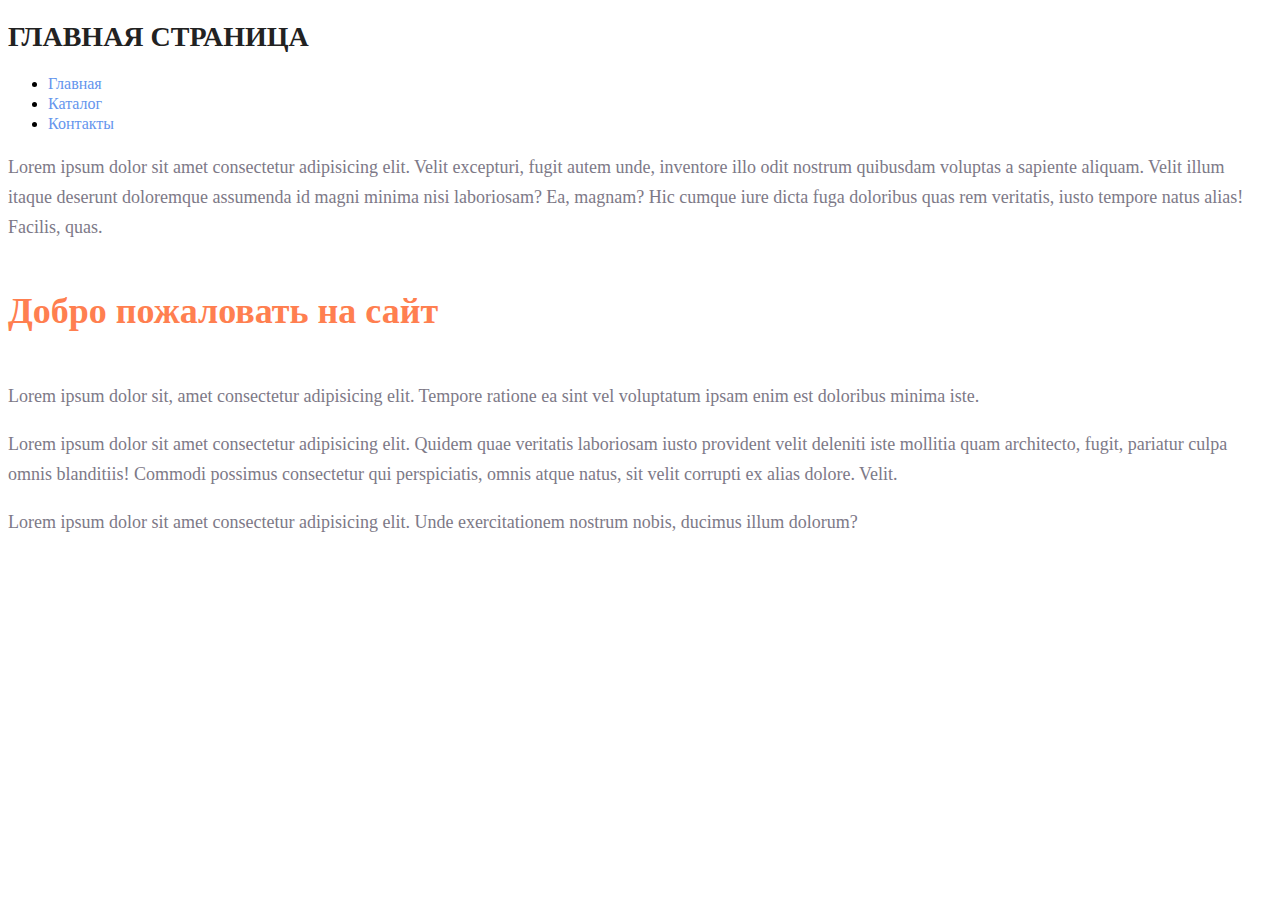
<file: index.html>
<!DOCTYPE html>
<html lang="en">

<head>
    <meta charset="UTF-8">
    <meta name="viewport" content="width=device-width, initial-scale=1.0">
    <link rel="stylesheet" href="./style.css">
    <title>Document</title>
</head>

<body>
<h1 class="title">ГЛАВНАЯ СТРАНИЦА</h1>
<ul>
    <li><a class="links" href="#">Главная</a></li>
    <li><a class="links" href="./catalog/catalog.html">Каталог</a></li>
    <li><a class="links" href="./catalog/contacts.html">Контакты</a></li>
</ul>
<p class="text">Lorem ipsum dolor sit amet consectetur adipisicing elit. Velit excepturi, fugit autem unde, inventore illo odit nostrum quibusdam voluptas a sapiente aliquam. Velit illum itaque deserunt doloremque assumenda id magni minima nisi laboriosam? Ea, magnam? Hic cumque iure dicta fuga doloribus quas rem veritatis, iusto tempore natus alias! Facilis, quas.</p>
</body>
<h2 class="mini_title">Добро пожаловать на сайт</h2>
<p class="text">Lorem ipsum dolor sit, amet consectetur adipisicing elit. Tempore ratione ea sint vel voluptatum ipsam enim est doloribus minima iste.</p>
<p class="text">Lorem ipsum dolor sit amet consectetur adipisicing elit. Quidem quae veritatis laboriosam iusto provident velit deleniti iste mollitia quam architecto, fugit, pariatur culpa omnis blanditiis! Commodi possimus consectetur qui perspiciatis, omnis atque natus, sit velit corrupti ex alias dolore. Velit.</p>
<p class="text">Lorem ipsum dolor sit amet consectetur adipisicing elit. Unde exercitationem nostrum nobis, ducimus illum dolorum?</p>

</html>
</file>
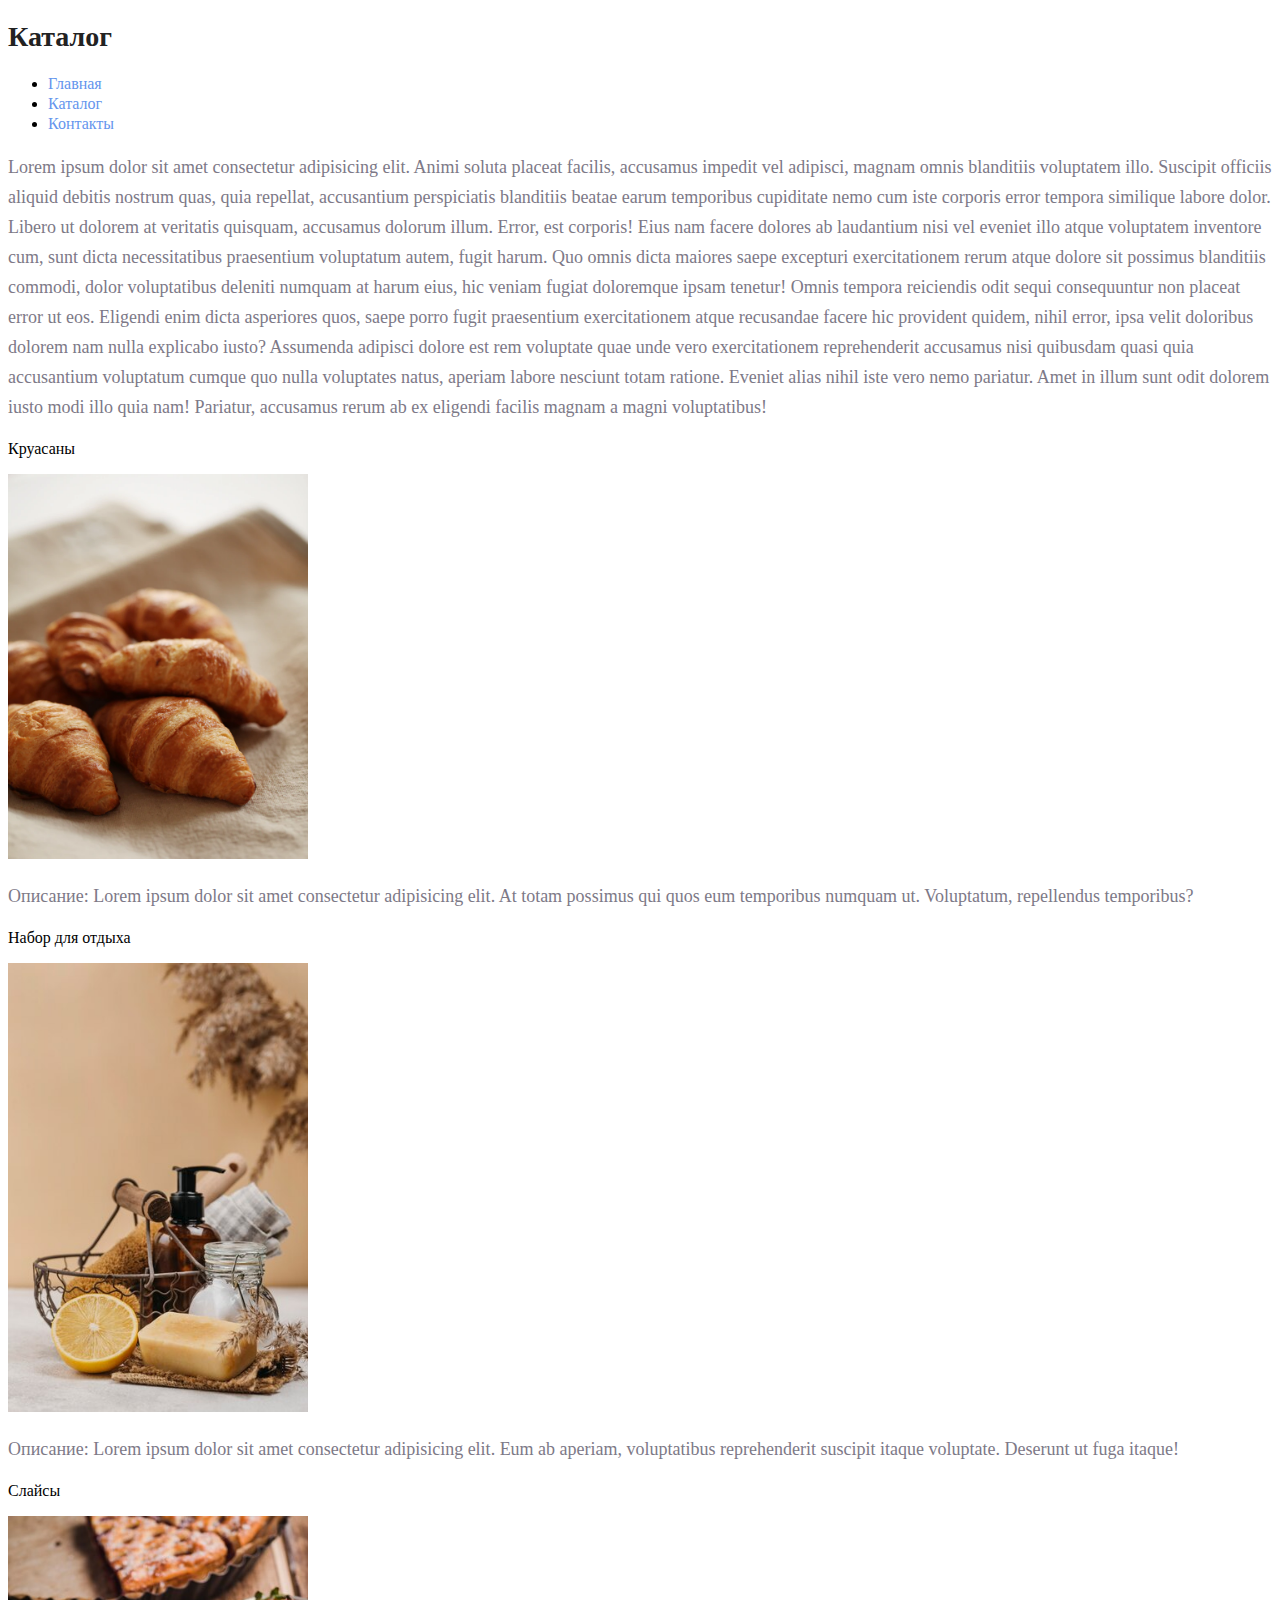
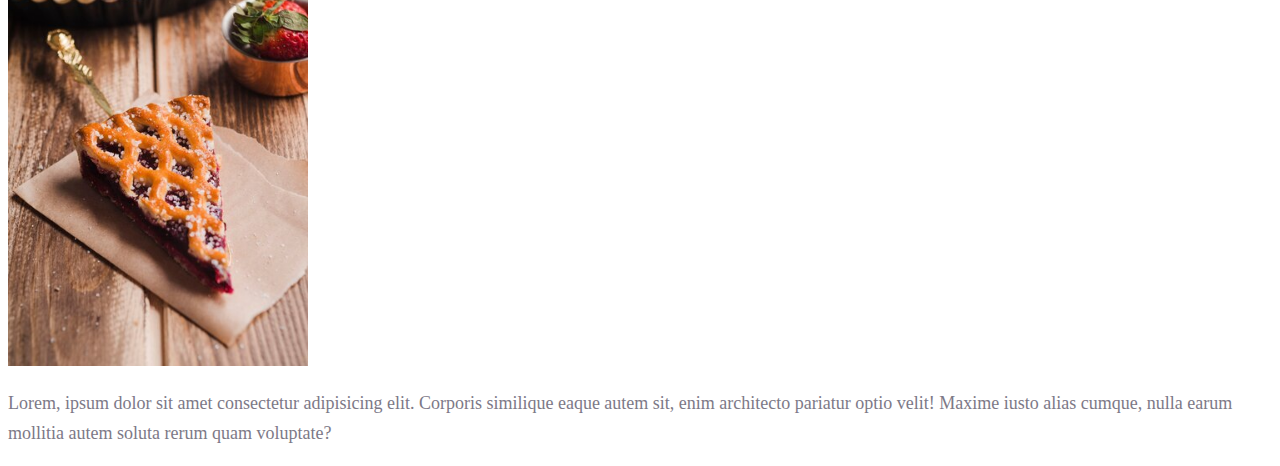
<file: catalog/catalog.html>
<!DOCTYPE html>
<html lang="en">
<head>
    <meta charset="UTF-8">
    <meta name="viewport" content="width=device-width, initial-scale=1.0">
    <link rel="stylesheet" href="../style.css">
    <title>Document</title>
</head>
<body>
    <h1 class="title">Каталог</h1>
    <ul>
        <li><a class="links" href="../index.html">Главная</a></li>
        <li><a class="links" href="#">Каталог</a></li>
        <li><a class="links" href="./contacts.html">Контакты</a></li>
    </ul>
    <p class="text">Lorem ipsum dolor sit amet consectetur adipisicing elit. Animi soluta placeat facilis, accusamus impedit vel adipisci, magnam omnis blanditiis voluptatem illo. Suscipit officiis aliquid debitis nostrum quas, quia repellat, accusantium perspiciatis blanditiis beatae earum temporibus cupiditate nemo cum iste corporis error tempora similique labore dolor. Libero ut dolorem at veritatis quisquam, accusamus dolorum illum. Error, est corporis! Eius nam facere dolores ab laudantium nisi vel eveniet illo atque voluptatem inventore cum, sunt dicta necessitatibus praesentium voluptatum autem, fugit harum. Quo omnis dicta maiores saepe excepturi exercitationem rerum atque dolore sit possimus blanditiis commodi, dolor voluptatibus deleniti numquam at harum eius, hic veniam fugiat doloremque ipsam tenetur! Omnis tempora reiciendis odit sequi consequuntur non placeat error ut eos. Eligendi enim dicta asperiores quos, saepe porro fugit praesentium exercitationem atque recusandae facere hic provident quidem, nihil error, ipsa velit doloribus dolorem nam nulla explicabo iusto? Assumenda adipisci dolore est rem voluptate quae unde vero exercitationem reprehenderit accusamus nisi quibusdam quasi quia accusantium voluptatum cumque quo nulla voluptates natus, aperiam labore nesciunt totam ratione. Eveniet alias nihil iste vero nemo pariatur. Amet in illum sunt odit dolorem iusto modi illo quia nam! Pariatur, accusamus rerum ab ex eligendi facilis magnam a magni voluptatibus!</p>
    <div>
        <p>Круасаны</p>
        <img src="../img/croissants-with-cooking-paper_144627-6680 (1).jpeg" alt="Круасан" width="300">
        <p class="text">Описание: Lorem ipsum dolor sit amet consectetur adipisicing elit. At totam possimus qui quos eum temporibus numquam ut. Voluptatum, repellendus temporibus?</p>

    </div>
    <div>
        <p>Набор для отдыха</p>
        <img src="../img/relaxation-indoors-products-front-view_23-2148796335.jpg" alt="Картинка" width="300">
        <p class="text">Описание: Lorem ipsum dolor sit amet consectetur adipisicing elit. Eum ab aperiam, voluptatibus reprehenderit suscipit itaque voluptate. Deserunt ut fuga itaque!</p>
    </div>
    <div>
        <p>Слайсы</p>
        <img src="../img/slice-tasty-tart-with-jam_23-2147802436.jpg" alt="Слайс" width="300">
        <p class="text">Lorem, ipsum dolor sit amet consectetur adipisicing elit. Corporis similique eaque autem sit, enim architecto pariatur optio velit! Maxime iusto alias cumque, nulla earum mollitia autem soluta rerum quam voluptate?</p>
    </div>
    
</body>
</html>
</file>
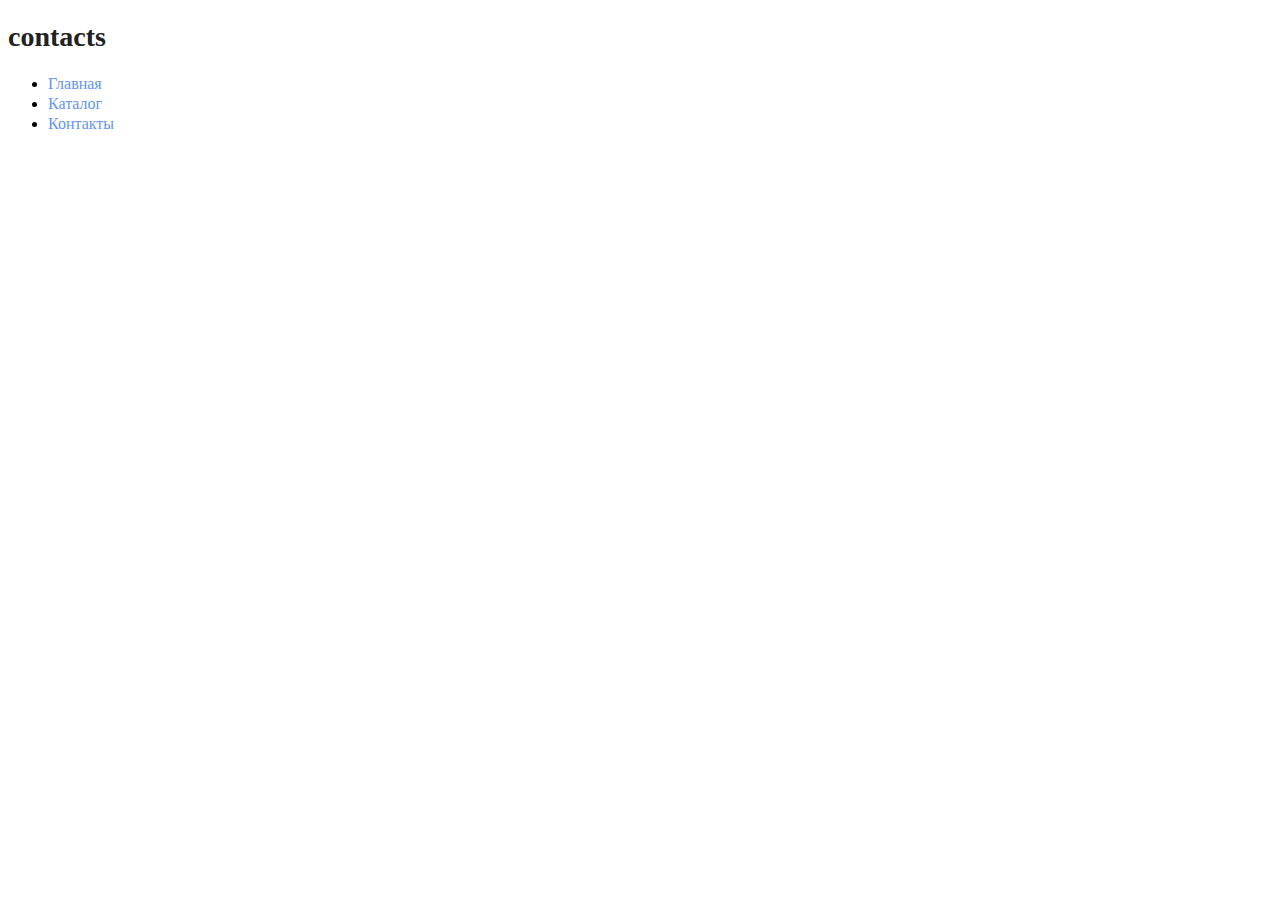
<file: catalog/contacts.html>
<!DOCTYPE html>
<html lang="en">
<head>
    <meta charset="UTF-8">
    <meta name="viewport" content="width=device-width, initial-scale=1.0">
    <link rel="stylesheet" href="../style.css">
    <title>Document</title>
</head>
<body>
    <h1 class="title">contacts</h1>
    <ul>
        <li><a class="links" href="../index.html">Главная</a></li>
        <li><a class="links" href="./catalog.html">Каталог</a></li>
        <li><a class="links" href="#">Контакты</a></li>
    </ul>
    
</body>
</html>
</file>
<file: style.css>
a {
    text-decoration: none;
}

.links {
    color: cornflowerblue;
    font-size: 16px;
    line-height: 20px;
}

.title {
    color: #222222;
    font-size: 28px;
    line-height: 36px;
    font-weight: bold;
}

.text {
    font-style: normal;
    font-weight: 300;
    font-size: 18px;
    line-height: 30px;
    color: #7D7987
}

.mini_title {
    color: coral;
    font-style: normal;
    font-weight: 700;
    font-size: 36px;
    line-height: 80px;

}
</file>
